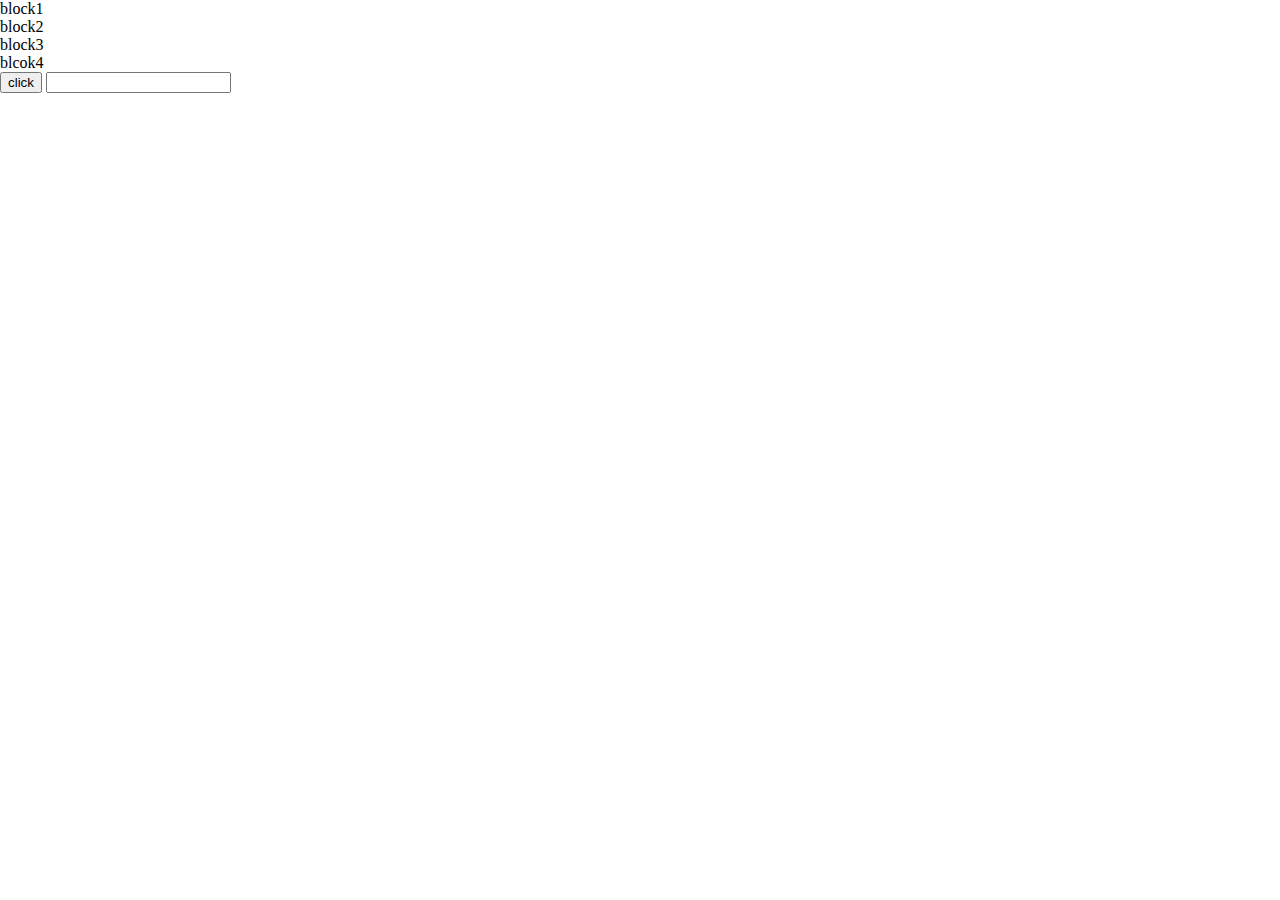
<file: lesson 4/index.html>
<!DOCTYPE html>
<html lang="en">
    <head>
        <meta charset="UTF-8">
        <title>js4</title>
        <link rel="stylesheet" href="style.css">
    </head>
    <body>
    <div class="main">
        <div class="block">block1</div>
        <div class="block">block2</div>
        <div class="block newClass" id="block3">block3</div>
        <div class="block">blcok4</div>
    </div>
    <div class="test">
        <button id="button">click</button>
        <input type="text" id="input">

    </div>
    </body>
    <script src="index.js"></script>
</html>
</file>
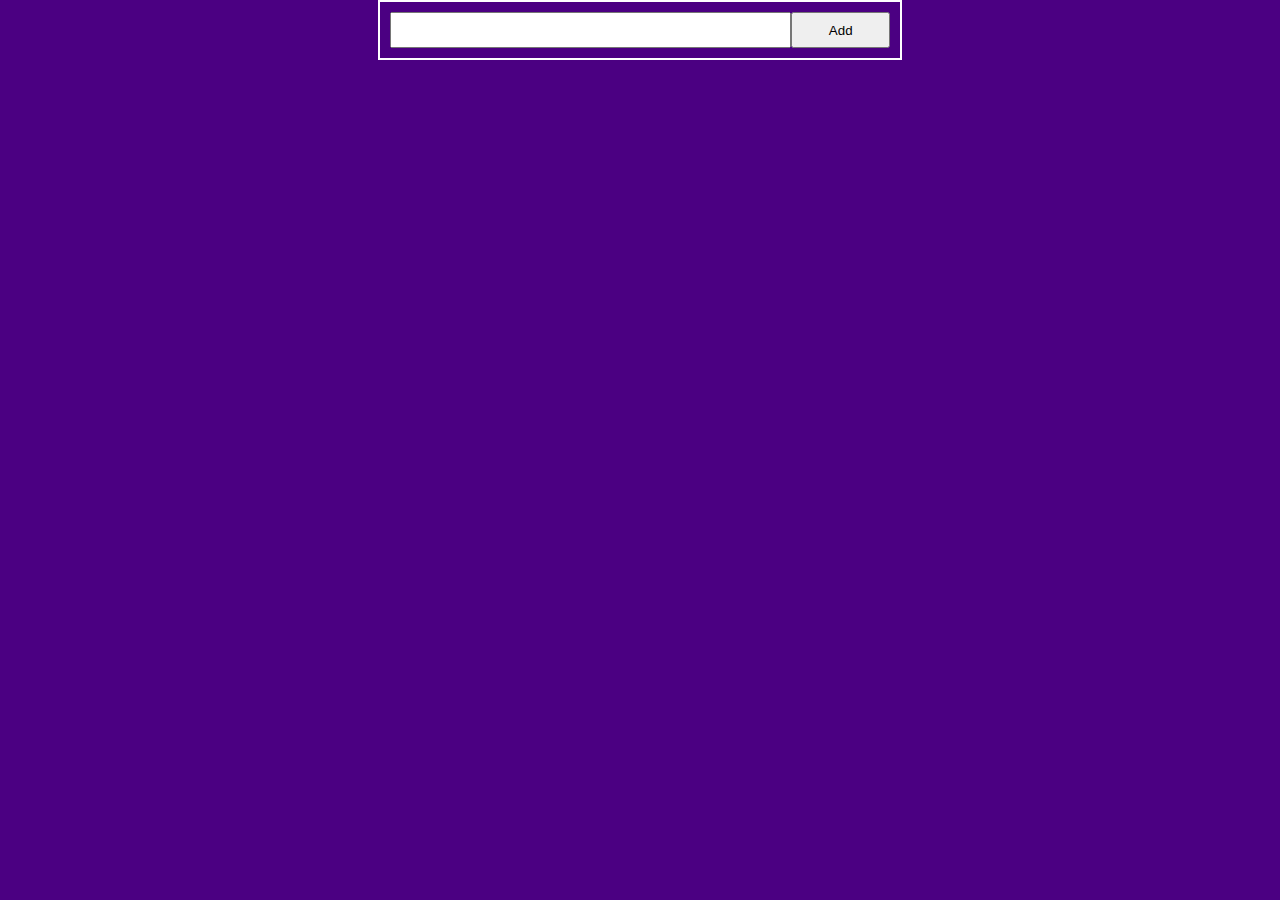
<file: lesson 5/index.html>
<!DOCTYPE html>
<html lang="en">
  <head>
    <meta charset="UTF-8">
    <meta name="viewport" content="width=device-width, initial-scale=1.0">
    <title>TODO</title>
    <link rel="stylesheet" href="style.css">
  </head>
  <body>
    <div class="container">
      <div class="form">
        <div class="header">
          <input type="text" id="input">
          <button id="button">Add</button>
        </div>
      </div>
      <div class="list">

      </div>
    </div>
  </body>
<script src="main.js"></script>
</html>
</file>
<file: lesson 4/style.css>
body {
    margin: 0;
    padding: 0;
}

#block3.active {
    background: red;
}
</file>
<file: lesson 5/style.css>
body {
    margin: 0;
    padding: 0;
    background: #4B0082;
}

.container {
    display: flex;
    justify-content: center;
    align-items: center;
}

.form {
    width: 500px;
    border: 2px solid #fff;
    padding: 10px;
}

.header {
    display: flex;
    justify-content: space-between;
}

.header input {
    width: 80%;
    height: 30px;
    font-size: 18px;
}

.header button {
    width: 20%;
}

.todoBlock {
    display: flex;
    justify-content: space-between;
    align-items: center;
}

.actions button {
    width: 150px;
    height: 30px;
    font-size: 18px;
    border: 2px solid #fff;
    text-align: center;
}

.todoBlock p {
    columns: #ffffff;
    font-size: 18px;
}
.change {
    background: darkgoldenrod;
    color: #ffffff;
}
.delete {
    background: darkred;
    color: #ffffff;
}
</file>
